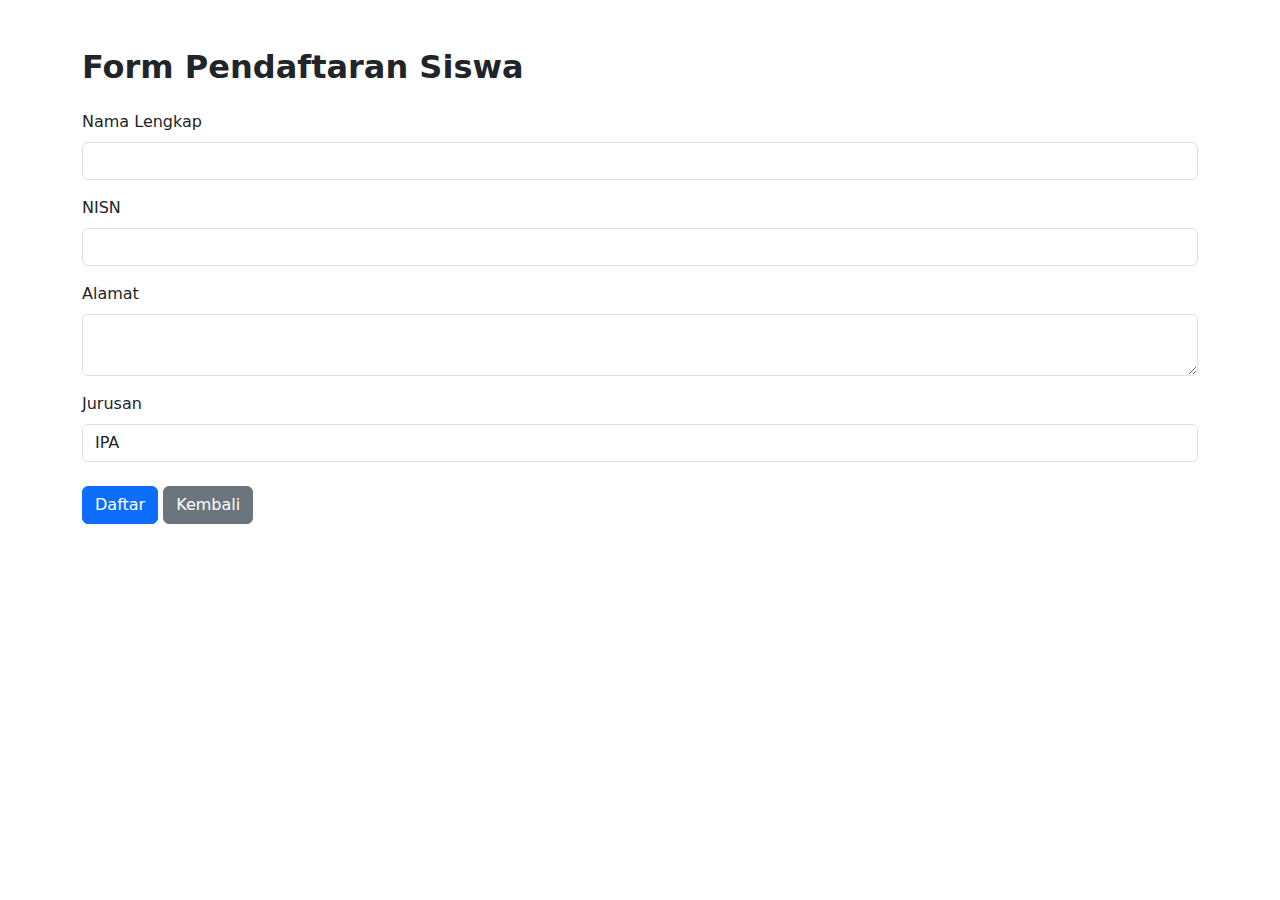
<file: templates/daftar.html>
<!DOCTYPE html>
<html lang="id">
<head>
    <meta charset="UTF-8">
    <title>Form Pendaftaran</title>
    <link href="https://cdn.jsdelivr.net/npm/bootstrap@5.3.2/dist/css/bootstrap.min.css" rel="stylesheet">
</head>
<body>

<div class="container mt-5">
    <h2 class="fw-bold">Form Pendaftaran Siswa</h2>
    <form method="POST" class="mt-4">

        <label class="form-label">Nama Lengkap</label>
        <input type="text" name="nama" class="form-control" required>

        <label class="form-label mt-3">NISN</label>
        <input type="text" name="nisn" class="form-control" required>

        <label class="form-label mt-3">Alamat</label>
        <textarea name="alamat" class="form-control" required></textarea>

        <label class="form-label mt-3">Jurusan</label>
        <select name="jurusan" class="form-control" required>
            <option>IPA</option>
            <option>IPS</option>
            <option>Bahasa</option>
        </select>

        <button class="btn btn-primary mt-4">Daftar</button>
        <a href="/" class="btn btn-secondary mt-4">Kembali</a>

    </form>
</div>

</body>
</html>
</file>
